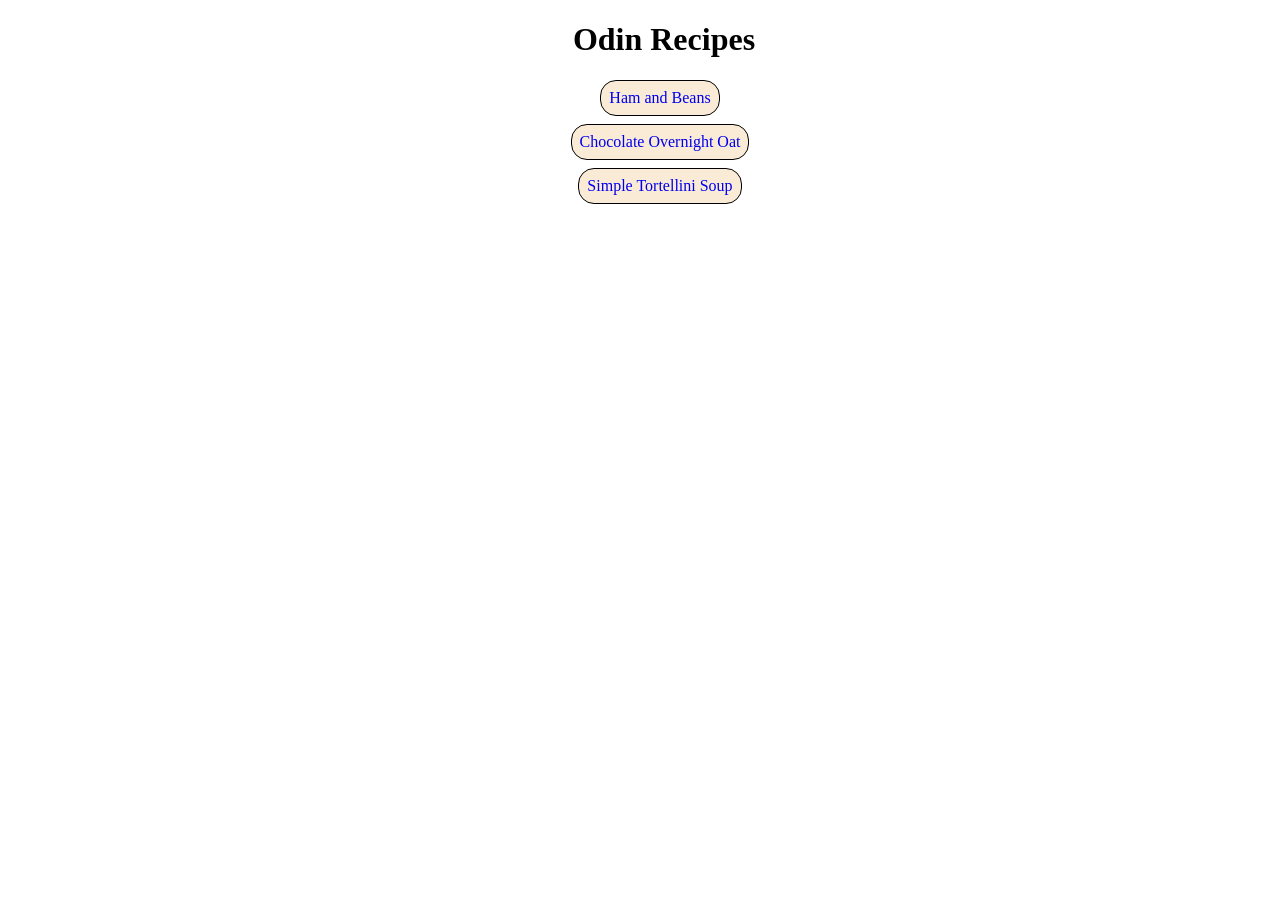
<file: index.html>
<!DOCTYPE html>

<html>

<head>
    <meta charset="utf-8">
    <meta http-equiv="X-UA-Compatible" content="IE=edge">
    <title>Odin Recipes</title>
    <meta name="description" content="A collection of recipes.">
    <meta name="viewport" content="width=device-width, initial-scale=1">
    <link rel="stylesheet" href="styles.css">
</head>

<body>

    <h1 class="h1IndexPage">Odin Recipes</h1>
    <ul class="anchorList">
        <li><a href="./recipes/ham_and_beans.html">Ham and Beans</a></li>
        <li><a href="./recipes/oat.html">Chocolate Overnight Oat</a></li>
        <li><a href="./recipes/soup.html">Simple Tortellini Soup</a></li>
    </ul>

    <script src="" async defer></script>
</body>

</html>
</file>
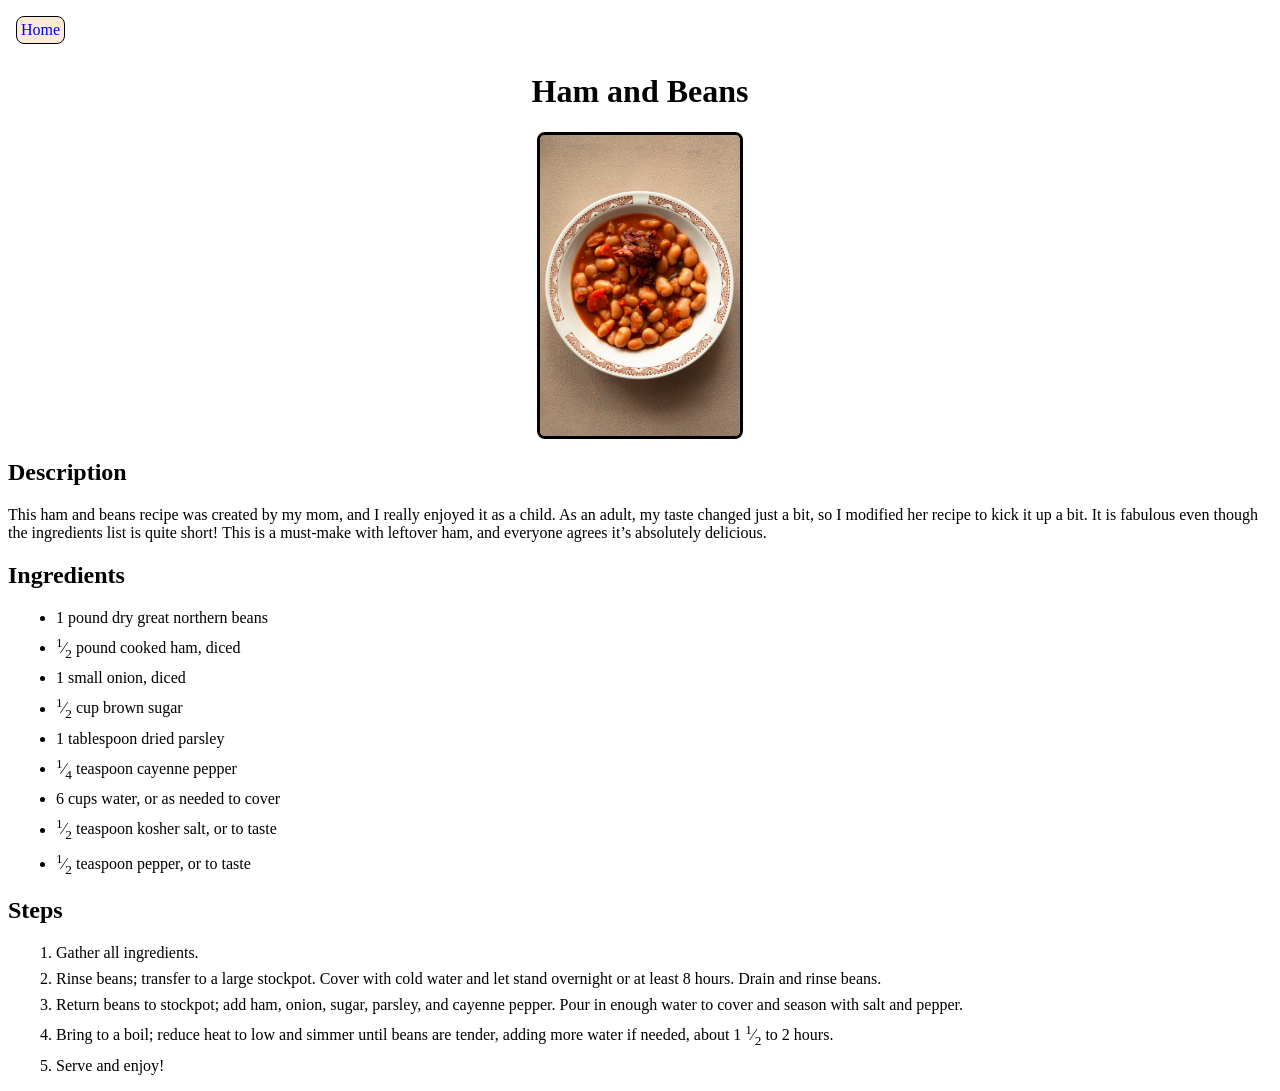
<file: recipes/ham_and_beans.html>
<!DOCTYPE html>
<html>

<head>
    <meta charset="utf-8">
    <meta http-equiv="X-UA-Compatible" content="IE=edge">
    <title>Ham and Beans</title>
    <meta name="description" content="">
    <meta name="viewport" content="width=device-width, initial-scale=1">
    <link rel="stylesheet" href="../styles.css">
</head>

<body>
    <a href="../index.html" class="anchorHome">Home</a>

    <h1> Ham and Beans</h1>

    <img src="../pictures/ham_and_beans.jpg" width="200">

    <h2>Description</h2>
    <p>This ham and beans recipe was created by my mom, and I really enjoyed it as a child. As an adult,
        my taste changed just a bit, so I modified her recipe to kick it up a bit. It is fabulous even
        though the ingredients list is quite short! This is a must-make with leftover ham, and everyone
        agrees it’s absolutely delicious.</p>

    <h2>Ingredients</h2>
    <ul>
        <li>1 pound dry great northern beans</li>
        <li> <sup>1</sup>&frasl;<sub>2</sub> pound cooked ham, diced</li>
        <li>1 small onion, diced</li>
        <li><sup>1</sup>&frasl;<sub>2</sub> cup brown sugar</li>
        <li>1 tablespoon dried parsley</li>
        <li><sup>1</sup>&frasl;<sub>4</sub> teaspoon cayenne pepper</li>
        <li>6 cups water, or as needed to cover</li>
        <li><sup>1</sup>&frasl;<sub>2</sub> teaspoon kosher salt, or to taste</li>
        <li><sup>1</sup>&frasl;<sub>2</sub> teaspoon pepper, or to taste</li>
    </ul>

    <h2>Steps</h2>
    <ol>
        <li>Gather all ingredients.</li>
        <li>Rinse beans; transfer to a large stockpot. Cover with cold water and let stand
            overnight or at least 8 hours. Drain and rinse beans.</li>
        <li>Return beans to stockpot; add ham, onion, sugar, parsley, and cayenne pepper.
            Pour in enough water to cover and season with salt and pepper.</li>
        <li>Bring to a boil; reduce heat to low and simmer until beans are tender, adding
            more water if needed, about 1 <sup>1</sup>&frasl;<sub>2</sub> to 2 hours.</li>
        <li>Serve and enjoy!</li>
    </ol>
    <script src="" async defer></script>
</body>

</html>
</file>
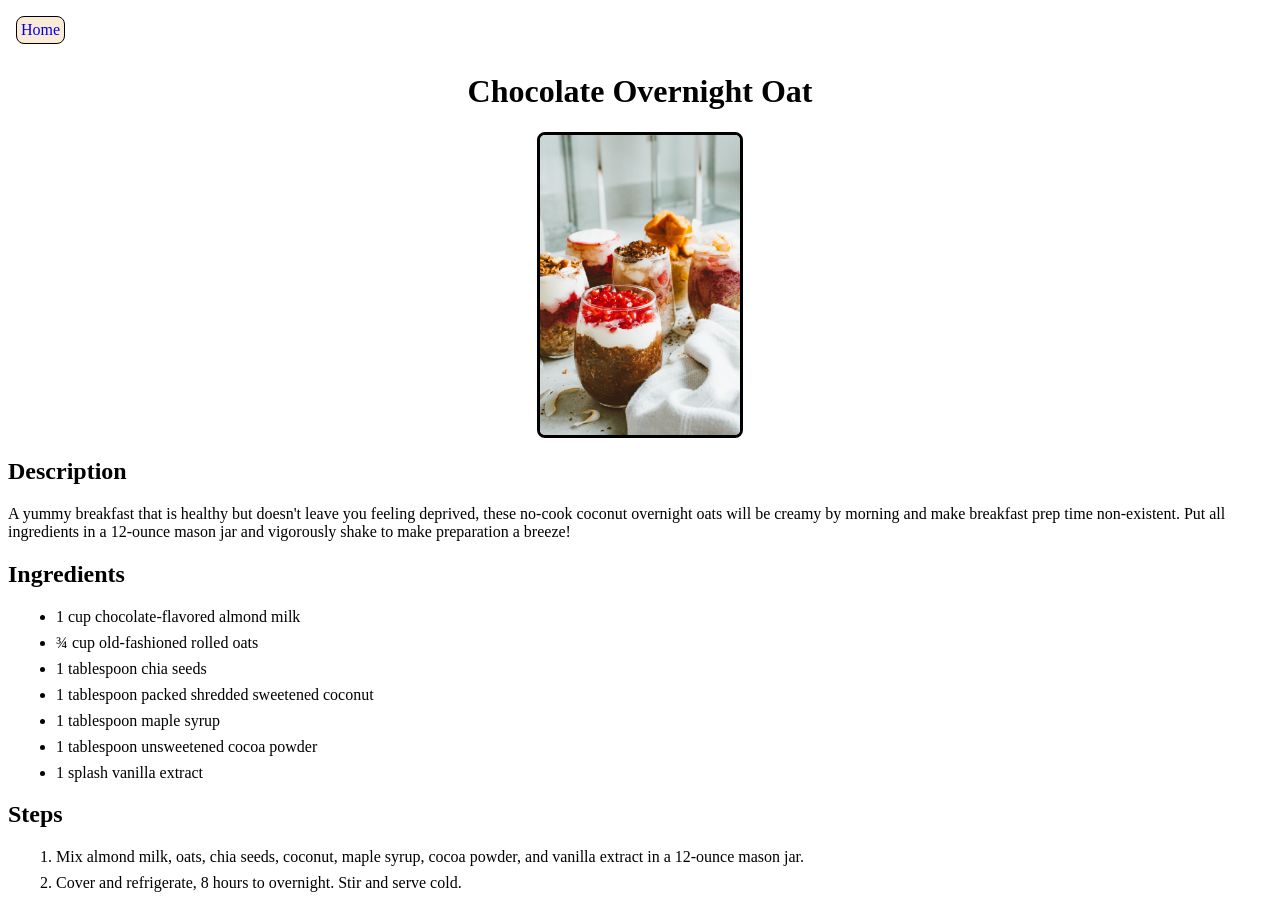
<file: recipes/oat.html>
<!DOCTYPE html>
<html>

<head>
    <meta charset="utf-8">
    <meta http-equiv="X-UA-Compatible" content="IE=edge">
    <title>Chocolate Overnight Oat</title>
    <meta name="description" content="">
    <meta name="viewport" content="width=device-width, initial-scale=1">
    <link rel="stylesheet" href="../styles.css">
</head>

<body>
    <a href="../index.html" class="anchorHome">Home</a>

    <h1>Chocolate Overnight Oat</h1>

    <img src="../pictures/oat.jpg" width="200">

    <h2>Description</h2>
    <p>A yummy breakfast that is healthy but doesn't leave you feeling deprived, these no-cook coconut
        overnight oats will be creamy by morning and make breakfast prep time non-existent. Put all
        ingredients in a 12-ounce mason jar and vigorously shake to make preparation a breeze!</p>

    <h2>Ingredients</h2>
    <ul>
        <li>1 cup chocolate-flavored almond milk</li>
        <li>¾ cup old-fashioned rolled oats</li>
        <li>1 tablespoon chia seeds</li>
        <li>1 tablespoon packed shredded sweetened coconut</li>
        <li>1 tablespoon maple syrup</li>
        <li>1 tablespoon unsweetened cocoa powder</li>
        <li>1 splash vanilla extract</li>
    </ul>

    <h2>Steps</h2>
    <ol>
        <li>Mix almond milk, oats, chia seeds, coconut, maple syrup, cocoa powder, 
            and vanilla extract in a 12-ounce mason jar.</li>
        <li>Cover and refrigerate, 8 hours to overnight. Stir and serve cold.</li>
    </ol>
    <script src="" async defer></script>
</body>

</html>
</file>
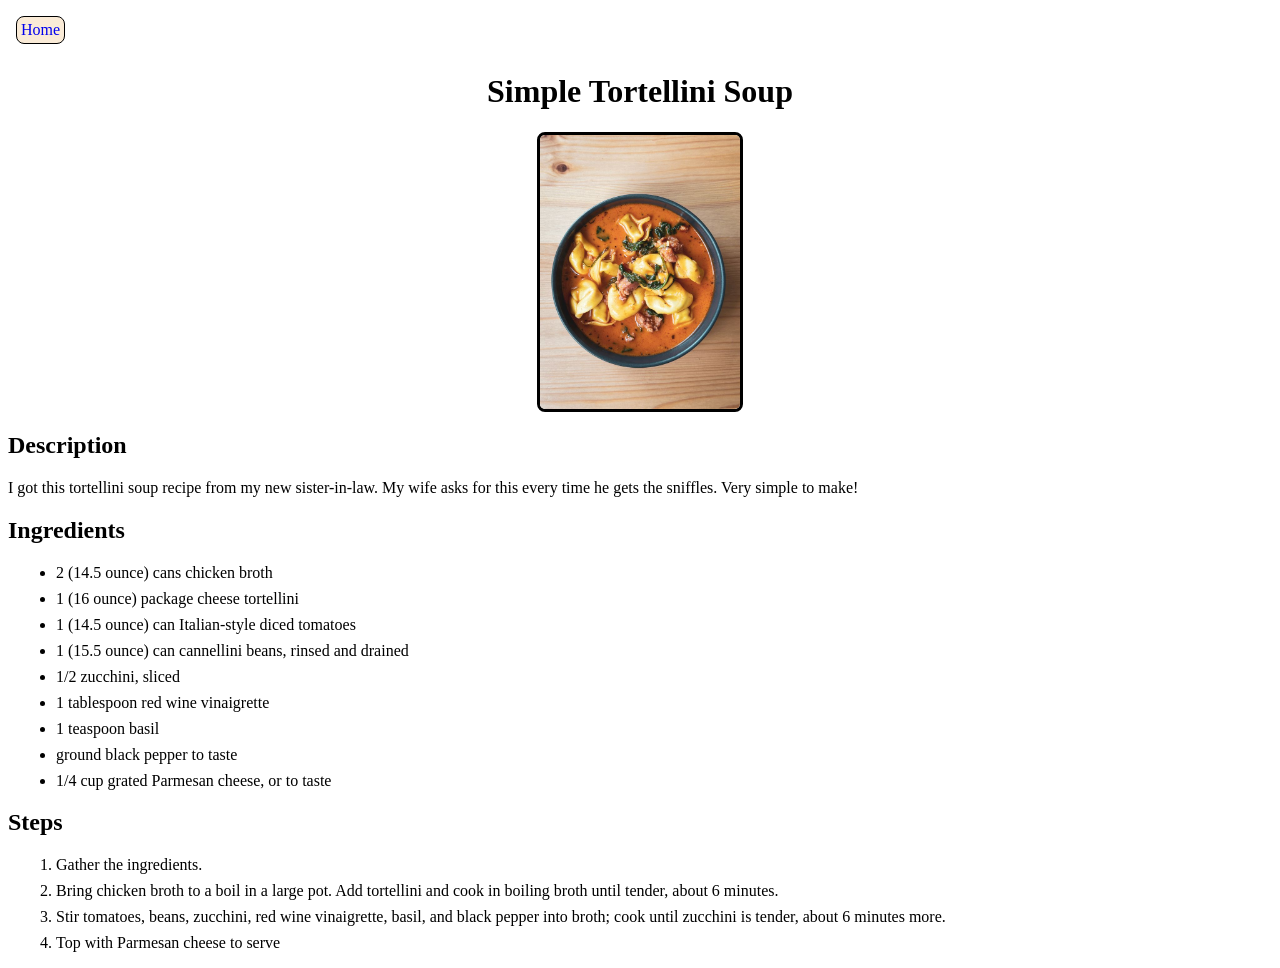
<file: recipes/soup.html>
<!DOCTYPE html>
<html>

<head>
    <meta charset="utf-8">
    <meta http-equiv="X-UA-Compatible" content="IE=edge">
    <title>Simple Tortellini Soup</title>
    <meta name="description" content="">
    <meta name="viewport" content="width=device-width, initial-scale=1">
    <link rel="stylesheet" href="../styles.css">
</head>

<body>
    <a href="../index.html" class="anchorHome">Home</a>

    <h1>Simple Tortellini Soup</h1>

    <img src="../pictures/soup.jpg" width="200">

    <h2>Description</h2>
    <p>I got this tortellini soup recipe from my new sister-in-law. My wife asks for this
        every time he gets the sniffles. Very simple to make!</p>

    <h2>Ingredients</h2>
    <ul>
        <li>2 (14.5 ounce) cans chicken broth</li>
        <li>1 (16 ounce) package cheese tortellini</li>
        <li>1 (14.5 ounce) can Italian-style diced tomatoes</li>
        <li>1 (15.5 ounce) can cannellini beans, rinsed and drained</li>
        <li>1/2 zucchini, sliced</li>
        <li>1 tablespoon red wine vinaigrette</li>
        <li>1 teaspoon basil</li>
        <li>ground black pepper to taste</li>
        <li>1/4 cup grated Parmesan cheese, or to taste</li>
    </ul>

    <h2>Steps</h2>
    <ol>
        <li>Gather the ingredients.</li>
        <li>Bring chicken broth to a boil in a large pot. Add tortellini and cook in boiling
            broth until tender, about 6 minutes.</li>
        <li>Stir tomatoes, beans, zucchini, red wine vinaigrette, basil, and black pepper into
            broth; cook until zucchini is tender, about 6 minutes more.</li>
        <li>Top with Parmesan cheese to serve</li>

    </ol>
    <script src="" async defer></script>
</body>

</html>
</file>
<file: styles.css>
a {
    text-decoration: none;
}

a.anchorHome{
    border: 1px solid black;
    border-radius: 8px;
    background-color:antiquewhite;
    padding: 0.25rem;
    margin: 0.5rem;
    display: inline-block;
}

ul li, ol li {

    margin: 0.5rem;
}

.anchorList li {
    list-style: none;
    text-align: center;
}
.anchorList li a{
    border: 1px solid black;
    background-color: antiquewhite;
    border-radius: 16px;
    padding: 0.5rem;
    display: inline-block;
}

h1{
    text-align: center;
    font-family: "Brush Script MT", cursive;
}
h1.h1IndexPage{
    margin-left: 3rem;
}
img{
    display: block;
    margin: auto;
    border: 3px solid black;
    border-radius: 8px;
}
</file>
